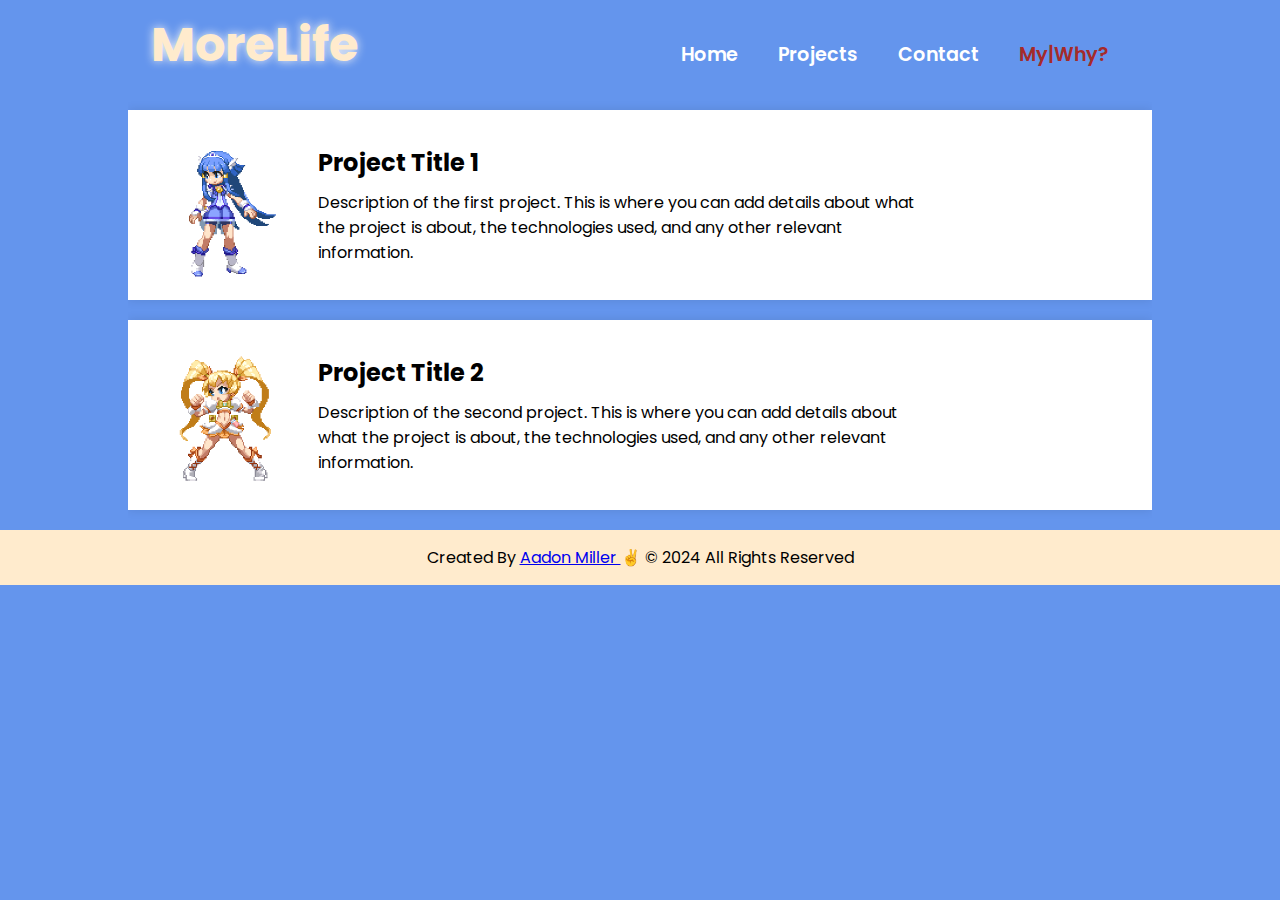
<file: Projects.html>
<!DOCTYPE html>
<html lang="en">
  <head>
    <meta charset="UTF-8" />
    <meta name="viewport" content="width=device-width, initial-scale=1.0" />
    <title>Project Showcase</title>
    <link rel="icon" type="image/x-icon" href="/dca105c471a5abbf-sticker.png" />
    <style>
      @import url("https://fonts.googleapis.com/css2?family=Poppins%3Awght%40100%3B200%3B300%3B400%3B500%3B600&display=swap%27%29%3B");
      @font-face {
        font-family: "og-emoji";
        src: url(/Resources/og-dcm-emoji.ttf);
      }
      .og {
        font-family: og-emoji, sans-serif;
      }
      body {
        font-family: "Poppins", sans-serif;
        margin: 0;
        padding: 0;
        background-color: cornflowerblue;
      }
      /* New In-style CSS for Projects Page*/
      nav {
        width: 100%;
        height: 10vh;
      }

      .nav-container {
        width: 100%;
        height: 100%;
        display: flex;
        justify-content: space-around;
        align-items: center;
      }

      .logo {
        color: white;
        font-size: 3rem;
        font-weight: bold;
      }

      .logo span {
        color: blanchedalmond;
        text-shadow: 0 0 10px whitesmoke;
      }

      .hamburg,
      .cancel {
        cursor: pointer;
        position: absolute;
        right: 15px;
        top: 10px;
        color: white;
        opacity: 0;
      }
      .nav-container .links {
        pointer-events: all;
        font-size: clamp(2.5rem, 0.5rem + 5vw, 3rem);
      }

      .nav-container .links {
        display: flex;
      }

      .nav-container .links a {
        position: relative;
        font-size: 1.2rem;
        color: white;
        margin: 0 20px;
        text-decoration: none;
        font-weight: 550;
        transition: 0.3s linear;
      }

      .nav-container .links a::before {
        position: absolute;
        content: "";
        bottom: -3px;
        left: 0;
        width: 0%;
        height: 3px;
        background-color: blanchedalmond;
        transition: 0.2s linear;
      }

      .nav-container .links a:hover {
        color: blanchedalmond;
        border-bottom: 3px solid black;
      }

      .nav-container .links a:hover::before {
        width: 100%;
      }

      .nav-container .links .slink a {
        color: brown;
      }

      .dropdown {
        z-index: 100;
        position: absolute;
        top: 0;
        transform: translateY(-500px);
        width: 100%;
        height: auto;
        backdrop-filter: blur(4px) brightness(40%);
        box-shadow: 0 0 20px white;
        transition: 0.2s linear;
      }

      .dropdown .links a {
        display: flex;
        color: white;
        text-decoration: none;
        justify-content: center;
        padding: 15px 0;
        align-items: center;
        transition: 0.2s linear;
      }

      .dropdown .links a:hover {
        background-color: blanchedalmond;
      }
      .container {
        width: 80%;
        margin: auto;
        overflow: hidden;
      }
      .project {
        display: flex;
        align-items: center;
        background: #fff;
        margin: 20px 0;
        padding: 20px;
        box-shadow: 0 0 10px rgba(0, 0, 0, 0.1);
      }
      .project img {
        width: 150px;
        height: 150px;
        object-fit: cover;
        margin-right: 20px;
      }
      .project .text {
        max-width: 600px;
      }
      .project .text h2 {
        margin: 0 0 10px;
      }
      .project .text p {
        margin: 0;
      }
      footer {
        background: blanchedalmond;
        padding: 15px;
        text-align: center;
        font-family: "Poppins", sans-serif;
      }
    </style>
    <nav>
      <div class="nav-container">
        <div class="logo">
          <span>MoreLife</span>
        </div>
        <div class="links">
          <div class="link"><a href="/index.html">Home</a></div>
          <div class="link"><a href="/Projects.html">Projects</a></div>
          <div class="link"><a href="/Contacts.html">Contact</a></div>
          <div class="slink"><a href="/MyWhy.html">My|Why?</a></div>
        </div>
        <i class="fa-solid fa-bars hamburg" onclick="hamburg()"></i>
      </div>
      <div class="dropdown">
        <div class="links">
          <a href="#">Home</a>
          <a href="">Projects</a>
          <a href="#">Contact</a>
          <a href="#">My|Why?</a>
          <i class="fa-solid fa-xmark cancel" onclick="cancel()"></i>
        </div>
      </div>
    </nav>
  </head>
  <body>
    <div class="container">
      <div class="project">
        <img
          src="/6f3e73462a6a036b35ffcd93cd2277b0.gif"
          alt="Project Image 1"
        />
        <div class="text">
          <h2>Project Title 1</h2>
          <p>
            Description of the first project. This is where you can add details
            about what the project is about, the technologies used, and any
            other relevant information.
          </p>
        </div>
      </div>
      <div class="project">
        <img
          src="/805d6d4083714da9b8e08480bd0db5bd.gif"
          alt="Project Image 2"
        />
        <div class="text">
          <h2>Project Title 2</h2>
          <p>
            Description of the second project. This is where you can add details
            about what the project is about, the technologies used, and any
            other relevant information.
          </p>
        </div>
      </div>
      <!-- Add more projects as needed -->
    </div>
  </body>
  <footer>
    <div class="text">
      <span>
        Created By
        <a href="#">Aadon Miller </a><span class="og">✌️</span> &#169; 2024 All
        Rights Reserved
      </span>
    </div>
  </footer>
</html>
</file>
